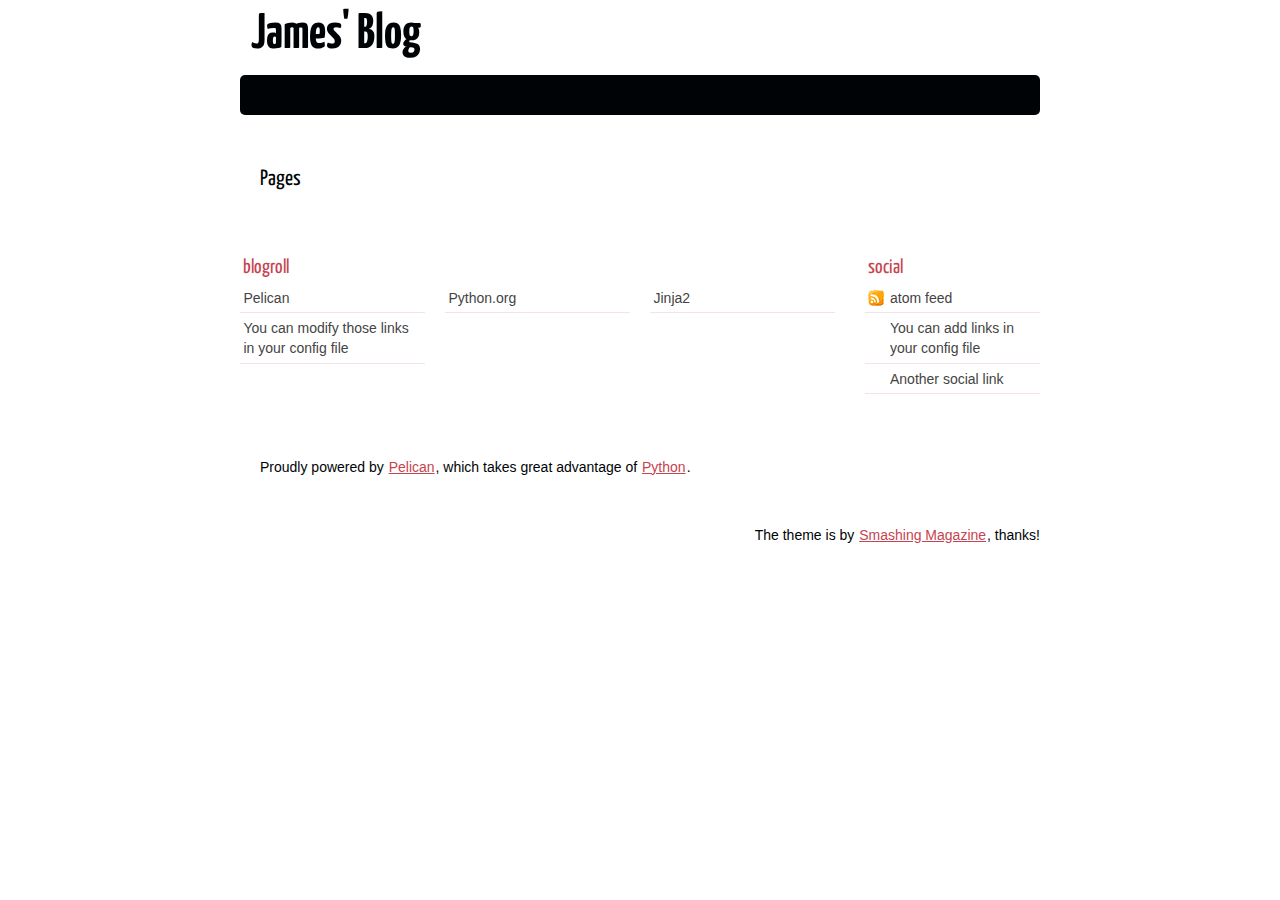
<file: output/index.html>
<!DOCTYPE html>
<html lang="en">
<head>
        <title>James' Blog</title>
        <meta charset="utf-8" />
        <link rel="stylesheet" href="./theme/css/main.css" type="text/css" />
                <link href="/feeds/all.atom.xml" type="application/atom+xml" rel="alternate" title="James' Blog Atom Feed" />
                
        <!--[if IE]>
                <script src="http://html5shiv.googlecode.com/svn/trunk/html5.js"></script><![endif]-->

        <!--[if lte IE 7]>
                <link rel="stylesheet" type="text/css" media="all" href="./css/ie.css"/>
                <script src="./js/IE8.js" type="text/javascript"></script><![endif]-->

        <!--[if lt IE 7]>
                <link rel="stylesheet" type="text/css" media="all" href="./css/ie6.css"/><![endif]-->

</head>

<body id="index" class="home">
        <header id="banner" class="body">
                <h1><a href="./">James' Blog </a></h1>
                <nav><ul>
                                                                                                </ul></nav>
        </header><!-- /#banner -->
                
<section id="content" class="body">    
<h2>Pages</h2>
    </section>
        <section id="extras" class="body">
                        <div class="blogroll">
                        <h2>blogroll</h2>
                        <ul>
                                                    <li><a href="http://docs.notmyidea.org/alexis/pelican/">Pelican</a></li>
                                                    <li><a href="http://python.org">Python.org</a></li>
                                                    <li><a href="http://jinja.pocoo.org">Jinja2</a></li>
                                                    <li><a href="#">You can modify those links in your config file</a></li>
                                                </ul>
                </div><!-- /.blogroll -->
                                <div class="social">
                        <h2>social</h2>
                        <ul>
                            <li><a href="/feeds/all.atom.xml" type="application/atom+xml" rel="alternate">atom feed</a></li>
                            
                                                    <li><a href="#">You can add links in your config file</a></li>
                                                    <li><a href="#">Another social link</a></li>
                                                </ul>
                </div><!-- /.social -->
                </section><!-- /#extras -->

        <footer id="contentinfo" class="body">
                <address id="about" class="vcard body">
                Proudly powered by <a href="http://getpelican.com/">Pelican</a>, which takes great advantage of <a href="http://python.org">Python</a>.
                </address><!-- /#about -->

                <p>The theme is by <a href="http://coding.smashingmagazine.com/2009/08/04/designing-a-html-5-layout-from-scratch/">Smashing Magazine</a>, thanks!</p>
        </footer><!-- /#contentinfo -->

</body>
</html>
</file>
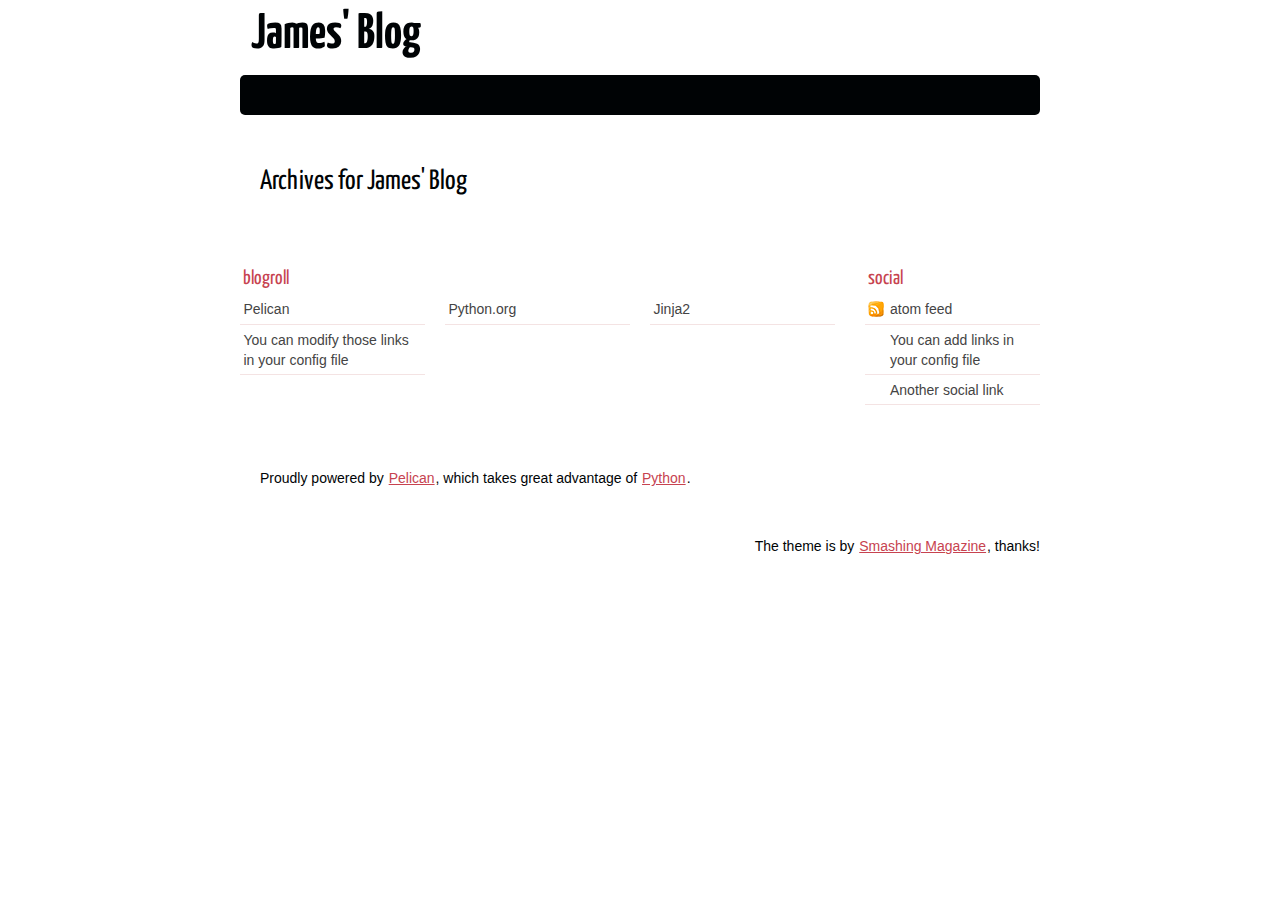
<file: output/archives.html>
<!DOCTYPE html>
<html lang="en">
<head>
        <title>James' Blog</title>
        <meta charset="utf-8" />
        <link rel="stylesheet" href="./theme/css/main.css" type="text/css" />
                <link href="/feeds/all.atom.xml" type="application/atom+xml" rel="alternate" title="James' Blog Atom Feed" />
                
        <!--[if IE]>
                <script src="http://html5shiv.googlecode.com/svn/trunk/html5.js"></script><![endif]-->

        <!--[if lte IE 7]>
                <link rel="stylesheet" type="text/css" media="all" href="./css/ie.css"/>
                <script src="./js/IE8.js" type="text/javascript"></script><![endif]-->

        <!--[if lt IE 7]>
                <link rel="stylesheet" type="text/css" media="all" href="./css/ie6.css"/><![endif]-->

</head>

<body id="index" class="home">
        <header id="banner" class="body">
                <h1><a href="./">James' Blog </a></h1>
                <nav><ul>
                                                                                                </ul></nav>
        </header><!-- /#banner -->
        <section id="content" class="body">
<h1>Archives for James' Blog</h1>

<dl>
</dl>
</section>
        <section id="extras" class="body">
                        <div class="blogroll">
                        <h2>blogroll</h2>
                        <ul>
                                                    <li><a href="http://docs.notmyidea.org/alexis/pelican/">Pelican</a></li>
                                                    <li><a href="http://python.org">Python.org</a></li>
                                                    <li><a href="http://jinja.pocoo.org">Jinja2</a></li>
                                                    <li><a href="#">You can modify those links in your config file</a></li>
                                                </ul>
                </div><!-- /.blogroll -->
                                <div class="social">
                        <h2>social</h2>
                        <ul>
                            <li><a href="/feeds/all.atom.xml" type="application/atom+xml" rel="alternate">atom feed</a></li>
                            
                                                    <li><a href="#">You can add links in your config file</a></li>
                                                    <li><a href="#">Another social link</a></li>
                                                </ul>
                </div><!-- /.social -->
                </section><!-- /#extras -->

        <footer id="contentinfo" class="body">
                <address id="about" class="vcard body">
                Proudly powered by <a href="http://getpelican.com/">Pelican</a>, which takes great advantage of <a href="http://python.org">Python</a>.
                </address><!-- /#about -->

                <p>The theme is by <a href="http://coding.smashingmagazine.com/2009/08/04/designing-a-html-5-layout-from-scratch/">Smashing Magazine</a>, thanks!</p>
        </footer><!-- /#contentinfo -->

</body>
</html>
</file>
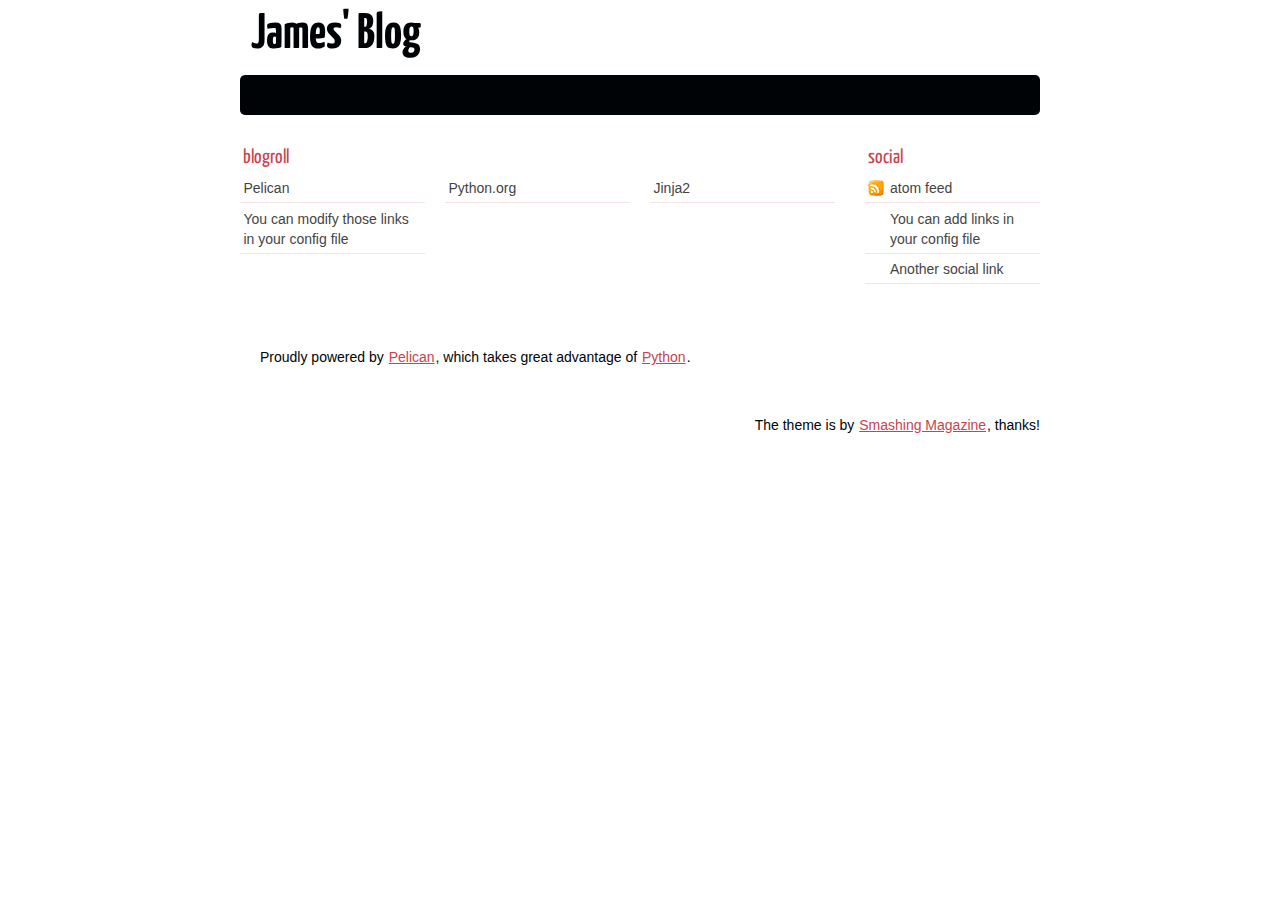
<file: output/categories.html>
<!DOCTYPE html>
<html lang="en">
<head>
        <title>James' Blog</title>
        <meta charset="utf-8" />
        <link rel="stylesheet" href="./theme/css/main.css" type="text/css" />
                <link href="/feeds/all.atom.xml" type="application/atom+xml" rel="alternate" title="James' Blog Atom Feed" />
                
        <!--[if IE]>
                <script src="http://html5shiv.googlecode.com/svn/trunk/html5.js"></script><![endif]-->

        <!--[if lte IE 7]>
                <link rel="stylesheet" type="text/css" media="all" href="./css/ie.css"/>
                <script src="./js/IE8.js" type="text/javascript"></script><![endif]-->

        <!--[if lt IE 7]>
                <link rel="stylesheet" type="text/css" media="all" href="./css/ie6.css"/><![endif]-->

</head>

<body id="index" class="home">
        <header id="banner" class="body">
                <h1><a href="./">James' Blog </a></h1>
                <nav><ul>
                                                                                                </ul></nav>
        </header><!-- /#banner -->
        <ul>
</ul>
        <section id="extras" class="body">
                        <div class="blogroll">
                        <h2>blogroll</h2>
                        <ul>
                                                    <li><a href="http://docs.notmyidea.org/alexis/pelican/">Pelican</a></li>
                                                    <li><a href="http://python.org">Python.org</a></li>
                                                    <li><a href="http://jinja.pocoo.org">Jinja2</a></li>
                                                    <li><a href="#">You can modify those links in your config file</a></li>
                                                </ul>
                </div><!-- /.blogroll -->
                                <div class="social">
                        <h2>social</h2>
                        <ul>
                            <li><a href="/feeds/all.atom.xml" type="application/atom+xml" rel="alternate">atom feed</a></li>
                            
                                                    <li><a href="#">You can add links in your config file</a></li>
                                                    <li><a href="#">Another social link</a></li>
                                                </ul>
                </div><!-- /.social -->
                </section><!-- /#extras -->

        <footer id="contentinfo" class="body">
                <address id="about" class="vcard body">
                Proudly powered by <a href="http://getpelican.com/">Pelican</a>, which takes great advantage of <a href="http://python.org">Python</a>.
                </address><!-- /#about -->

                <p>The theme is by <a href="http://coding.smashingmagazine.com/2009/08/04/designing-a-html-5-layout-from-scratch/">Smashing Magazine</a>, thanks!</p>
        </footer><!-- /#contentinfo -->

</body>
</html>
</file>
<file: output/theme/css/main.css>
/*
	Name: Smashing HTML5
	Date: July 2009
	Description: Sample layout for HTML5 and CSS3 goodness.
	Version: 1.0
	Author: Enrique Ramírez
	Autor URI: http://enrique-ramirez.com
*/

/* Imports */
@import url("reset.css");
@import url("pygment.css");
@import url("typogrify.css");
@import url(http://fonts.googleapis.com/css?family=Yanone+Kaffeesatz&subset=latin);

/***** Global *****/
/* Body */
body {
    color: #000305;
    font-size: 87.5%; /* Base font size: 14px */
    font-family: 'Trebuchet MS', Trebuchet, 'Lucida Sans Unicode', 'Lucida Grande', 'Lucida Sans', Arial, sans-serif;
    line-height: 1.429;
    margin: 0;
    padding: 0;
    text-align: left;
}

/* Headings */
h1 {font-size: 2em }
h2 {font-size: 1.571em}	/* 22px */
h3 {font-size: 1.429em}	/* 20px */
h4 {font-size: 1.286em}	/* 18px */
h5 {font-size: 1.143em}	/* 16px */
h6 {font-size: 1em}		/* 14px */

h1, h2, h3, h4, h5, h6 {
	font-weight: 400;
	line-height: 1.1;
	margin-bottom: .8em;
    font-family: 'Yanone Kaffeesatz', arial, serif;
}

h3, h4, h5, h6 { margin-top: .8em; }
	
hr { border: 2px solid #EEEEEE; }

/* Anchors */
a {outline: 0;}
a img {border: 0px; text-decoration: none;}
a:link, a:visited {
	color: #C74350;
	padding: 0 1px;
	text-decoration: underline;
}
a:hover, a:active {
	background-color: #C74350;
	color: #fff;
	text-decoration: none;
	text-shadow: 1px 1px 1px #333;
}

h1 a:hover {
    background-color: inherit
}
	
/* Paragraphs */
p {margin-bottom: 1.143em;}

strong, b {font-weight: bold;}
em, i {font-style: italic;}

/* Lists */
ul {
	list-style: outside disc;
	margin: 1em 0 1.5em 1.5em;
}

ol {
	list-style: outside decimal;
	margin: 1em 0 1.5em 1.5em;
}

.post-info {
    float:right;
    margin:10px;
    padding:5px;
}

.post-info p{
    margin-bottom: 1px;
}

.readmore { float: right }

dl {margin: 0 0 1.5em 0;}
dt {font-weight: bold;}
dd {margin-left: 1.5em;}

pre{background-color:  rgb(238, 238, 238); padding: 10px; margin: 10px; overflow: auto;}

/* Quotes */
blockquote {
    margin: 20px;
    font-style: italic;
}
cite {}

q {}

div.note {
   float: right;
   margin: 5px;
   font-size: 85%;
   max-width: 300px;
}

/* Tables */
table {margin: .5em auto 1.5em auto; width: 98%;}
	
	/* Thead */
	thead th {padding: .5em .4em; text-align: left;}
	thead td {}

	/* Tbody */
	tbody td {padding: .5em .4em;}
	tbody th {}
	
	tbody .alt td {}
	tbody .alt th {}
	
	/* Tfoot */
	tfoot th {}
	tfoot td {}
	
/* HTML5 tags */
header, section, footer,
aside, nav, article, figure {
	display: block;
}

/***** Layout *****/
.body {clear: both; margin: 0 auto; width: 800px;}
img.right, figure.right {float: right; margin: 0 0 2em 2em;}
img.left, figure.left {float: left; margin: 0 2em 2em 0;}

/*
	Header
*****************/
#banner {
	margin: 0 auto;
	padding: 2.5em 0 0 0;
}

	/* Banner */
	#banner h1 {font-size: 3.571em; line-height: 0;}
	#banner h1 a:link, #banner h1 a:visited {
		color: #000305;
		display: block;
		font-weight: bold;
		margin: 0 0 .6em .2em;
		text-decoration: none;
	}
	#banner h1 a:hover, #banner h1 a:active {
		background: none;
		color: #C74350;
		text-shadow: none;
	}
	
	#banner h1 strong {font-size: 0.36em; font-weight: normal;}
	
	/* Main Nav */
	#banner nav {
		background: #000305;
		font-size: 1.143em;
		height: 40px;
		line-height: 30px;
		margin: 0 auto 2em auto;
		padding: 0;
		text-align: center;
		width: 800px;
		
		border-radius: 5px;
		-moz-border-radius: 5px;
		-webkit-border-radius: 5px;
	}
	
	#banner nav ul {list-style: none; margin: 0 auto; width: 800px;}
	#banner nav li {float: left; display: inline; margin: 0;}
	
	#banner nav a:link, #banner nav a:visited {
		color: #fff;
		display: inline-block;
		height: 30px;
		padding: 5px 1.5em;
		text-decoration: none;
	}
	#banner nav a:hover, #banner nav a:active,
	#banner nav .active a:link, #banner nav .active a:visited {
		background: #C74451;
		color: #fff;
		text-shadow: none !important;
	}
	
	#banner nav li:first-child a {
		border-top-left-radius: 5px;
		-moz-border-radius-topleft: 5px;
		-webkit-border-top-left-radius: 5px;
		
		border-bottom-left-radius: 5px;
		-moz-border-radius-bottomleft: 5px;
		-webkit-border-bottom-left-radius: 5px;
	}

/*
	Featured
*****************/
#featured {
	background: #fff;
	margin-bottom: 2em;
	overflow: hidden;
	padding: 20px;
	width: 760px;
	
	border-radius: 10px;
	-moz-border-radius: 10px;
	-webkit-border-radius: 10px;
}

#featured figure {
	border: 2px solid #eee;
	float: right;
	margin: 0.786em 2em 0 5em;
	width: 248px;
}
#featured figure img {display: block; float: right;}

#featured h2 {color: #C74451; font-size: 1.714em; margin-bottom: 0.333em;}
#featured h3 {font-size: 1.429em; margin-bottom: .5em;}

#featured h3 a:link, #featured h3 a:visited {color: #000305; text-decoration: none;}
#featured h3 a:hover, #featured h3 a:active {color: #fff;}

/*
	Body
*****************/
#content {
	background: #fff;
	margin-bottom: 2em;
	overflow: hidden;
	padding: 20px 20px;
	width: 760px;
	
	border-radius: 10px;
	-moz-border-radius: 10px;
	-webkit-border-radius: 10px;
}

/*
	Extras
*****************/
#extras {margin: 0 auto 3em auto; overflow: hidden;}

#extras ul {list-style: none; margin: 0;}
#extras li {border-bottom: 1px solid #fff;}
#extras h2 {
	color: #C74350;
	font-size: 1.429em;
	margin-bottom: .25em;
	padding: 0 3px;
}

#extras a:link, #extras a:visited {
	color: #444;
	display: block;
	border-bottom: 1px solid #F4E3E3;
	text-decoration: none;
	padding: .3em .25em;
}

#extras a:hover, #extras a:active {color: #fff;}

	/* Blogroll */
	#extras .blogroll {
		float: left;
		width: 615px;
	}
	
	#extras .blogroll li {float: left; margin: 0 20px 0 0; width: 185px;}
	
	/* Social */
	#extras .social {
		float: right;
		width: 175px;
	}
	
	#extras div[class='social'] a {
		background-repeat: no-repeat;
		background-position: 3px 6px;
		padding-left: 25px;
	}
	
		/* Icons */
		.social a[href*='delicious.com'] {background-image: url('../images/icons/delicious.png');}
		.social a[href*='digg.com'] {background-image: url('../images/icons/digg.png');}
		.social a[href*='facebook.com'] {background-image: url('../images/icons/facebook.png');}
		.social a[href*='last.fm'], .social a[href*='lastfm.'] {background-image: url('../images/icons/lastfm.png');}
		.social a[type$='atom+xml'], .social a[type$='rss+xml'] {background-image: url('../images/icons/rss.png');}
		.social a[href*='twitter.com'] {background-image: url('../images/icons/twitter.png');}
		.social a[href*='linkedin.com'] {background-image: url('../images/icons/linkedin.png');}
		.social a[href*='gitorious.org'] {background-image: url('../images/icons/gitorious.png');}
		.social a[href*='github.com'],
		.social a[href*='git.io'] {background-image: url('../images/icons/github.png');}
		.social a[href*='gittip.com'] {background-image: url('../images/icons/gittip.png');}
		.social a[href*='plus.google.com'] {background-image: url('../images/icons/google-plus.png');}

/*
	About
*****************/
#about {
	background: #fff;
	font-style: normal;
	margin-bottom: 2em;
	overflow: hidden;
	padding: 20px;
	text-align: left;
	width: 760px;
	
	border-radius: 10px;
	-moz-border-radius: 10px;
	-webkit-border-radius: 10px;
}

#about .primary {float: left; width: 165px;}
#about .primary strong {color: #C64350; display: block; font-size: 1.286em;}
#about .photo {float: left; margin: 5px 20px;}

#about .url:link, #about .url:visited {text-decoration: none;}

#about .bio {float: right; width: 500px;}

/*
	Footer
*****************/
#contentinfo {padding-bottom: 2em; text-align: right;}

/***** Sections *****/
/* Blog */
.hentry {
	display: block;
	clear: both;
	border-bottom: 1px solid #eee;
	padding: 1.5em 0;
}
li:last-child .hentry, #content > .hentry {border: 0; margin: 0;}
#content > .hentry {padding: 1em 0;}
.hentry img{display : none ;}
.entry-title {font-size: 3em; margin-bottom: 10px; margin-top: 0;}
.entry-title a:link, .entry-title a:visited {text-decoration: none; color: #333;}
.entry-title a:visited {background-color: #fff;}

.hentry .post-info * {font-style: normal;}

	/* Content */
	.hentry footer {margin-bottom: 2em;}
	.hentry footer address {display: inline;}
	#posts-list footer address {display: block;}

	/* Blog Index */
	#posts-list {list-style: none; margin: 0;}
	#posts-list .hentry {padding-left: 10px; position: relative;}
	
	#posts-list footer {
		left: 10px;
		position: relative;
        float: left;
		top: 0.5em;
		width: 190px;
	}
	
	/* About the Author */
	#about-author {
		background: #f9f9f9;
		clear: both;
		font-style: normal;
		margin: 2em 0;
		padding: 10px 20px 15px 20px;
		
		border-radius: 5px;
		-moz-border-radius: 5px;
		-webkit-border-radius: 5px;
	}
	
	#about-author strong {
		color: #C64350;
		clear: both;
		display: block;
		font-size: 1.429em;
	}
	
	#about-author .photo {border: 1px solid #ddd; float: left; margin: 5px 1em 0 0;}
	
	/* Comments */
	#comments-list {list-style: none; margin: 0 1em;}
	#comments-list blockquote {
		background: #f8f8f8;
		clear: both;
		font-style: normal;
		margin: 0;
		padding: 15px 20px;
		
		border-radius: 5px;
		-moz-border-radius: 5px;
		-webkit-border-radius: 5px;
	}
	#comments-list footer {color: #888; padding: .5em 1em 0 0; text-align: right;}
	
	#comments-list li:nth-child(2n) blockquote {background: #F5f5f5;}
	
	/* Add a Comment */
	#add-comment label {clear: left; float: left; text-align: left; width: 150px;}
	#add-comment input[type='text'],
	#add-comment input[type='email'],
	#add-comment input[type='url'] {float: left; width: 200px;}
	
	#add-comment textarea {float: left; height: 150px; width: 495px;}
	
	#add-comment p.req {clear: both; margin: 0 .5em 1em 0; text-align: right;}
	
	#add-comment input[type='submit'] {float: right; margin: 0 .5em;}
	#add-comment * {margin-bottom: .5em;}
</file>
